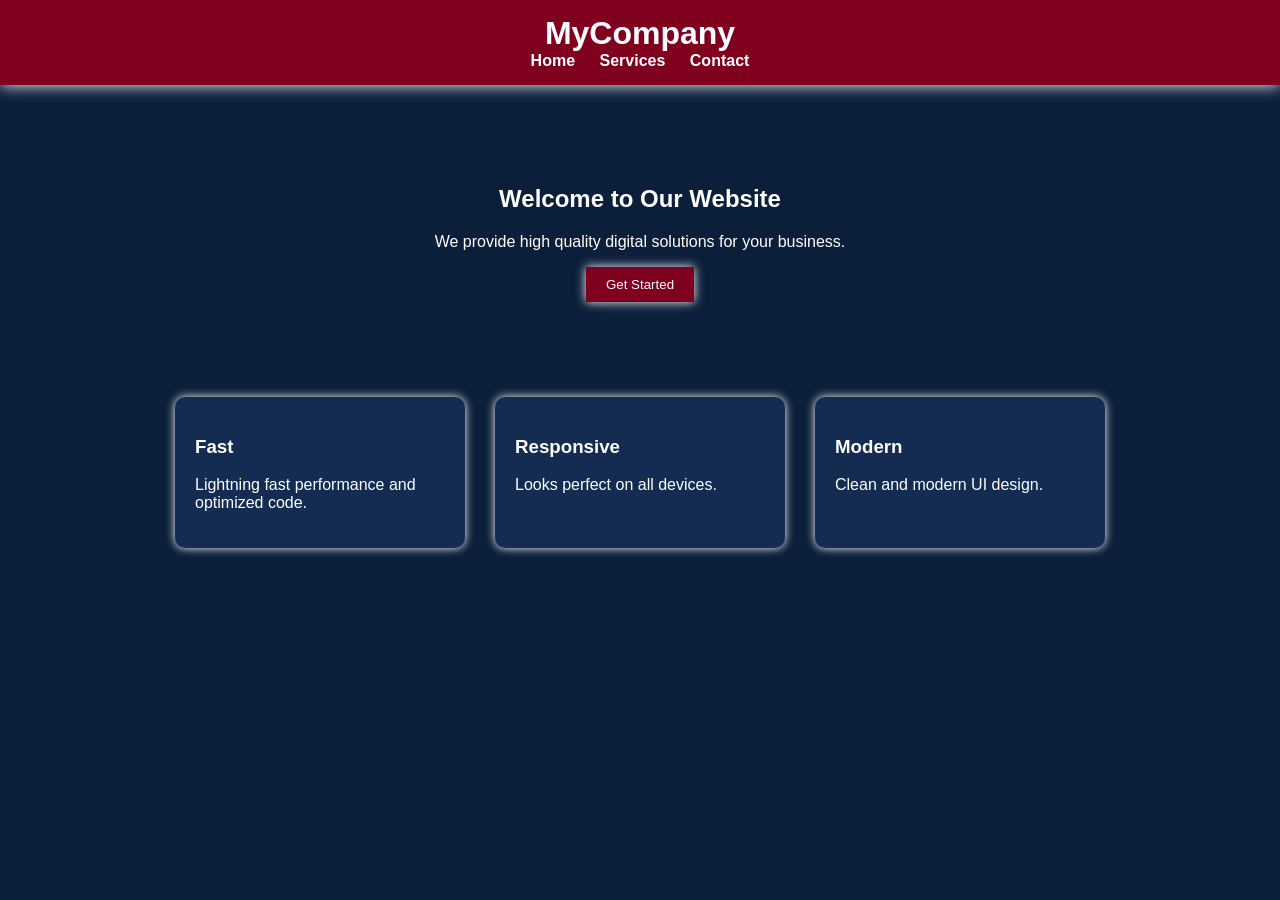
<file: index.html>
<!DOCTYPE html>
<html lang="en">
<head>
  <meta charset="UTF-8">
  <title>Home</title>
  <link rel="stylesheet" href="style.css">
</head>
<body>

<header>
  <h1 class="logo">MyCompany</h1>
  <nav>
    <a href="index.html">Home</a>
    <a href="services.html">Services</a>
    <a href="contact.html">Contact</a>
  </nav>
</header>

<section class="hero fade-in">
  <h2>Welcome to Our Website</h2>
  <p>We provide high quality digital solutions for your business.</p>
  <button onclick="showAlert()">Get Started</button>
</section>

<section class="features">
  <div class="card slide-up">
    <h3>Fast</h3>
    <p>Lightning fast performance and optimized code.</p>
  </div>
  <div class="card slide-up">
    <h3>Responsive</h3>
    <p>Looks perfect on all devices.</p>
  </div>
  <div class="card slide-up">
    <h3>Modern</h3>
    <p>Clean and modern UI design.</p>
  </div>
</section>

<script src="script.js"></script>
</body>
</html>
</file>
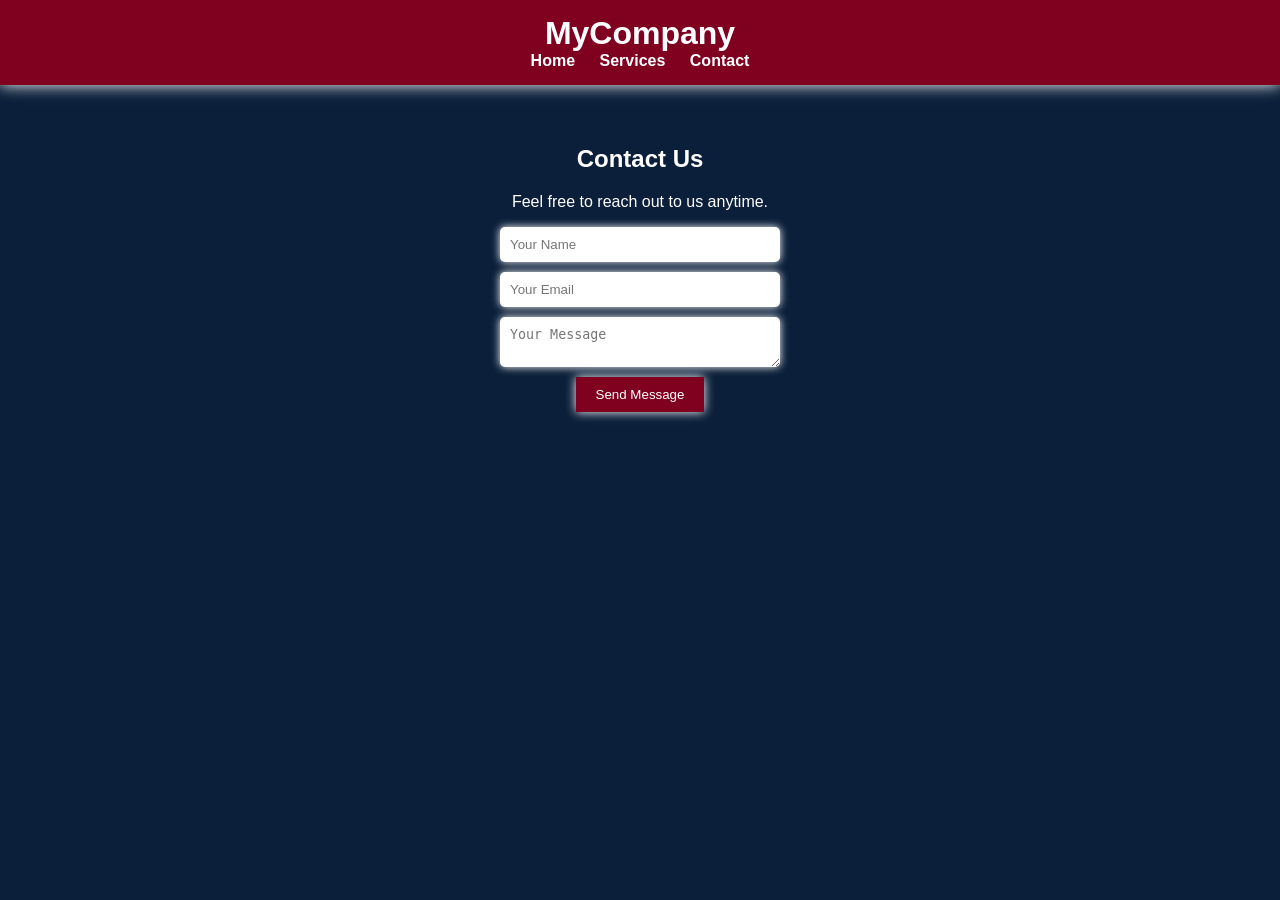
<file: contact.html>
<!DOCTYPE html>
<html lang="en">
<head>
  <meta charset="UTF-8">
  <title>Contact</title>
  <link rel="stylesheet" href="style.css">
</head>
<body>

<header>
  <h1 class="logo">MyCompany</h1>
  <nav>
    <a href="index.html">Home</a>
    <a href="services.html">Services</a>
    <a href="contact.html">Contact</a>
  </nav>
</header>

<section class="content fade-in">
  <h2>Contact Us</h2>
  <p>Feel free to reach out to us anytime.</p>

  <form onsubmit="sendMessage(event)" class="slide-up">
    <input type="text" placeholder="Your Name" required>
    <input type="email" placeholder="Your Email" required>
    <textarea placeholder="Your Message" required></textarea>
    <button type="submit">Send Message</button>
  </form>

</section>

<script src="script.js"></script>
</body>
</html>
</file>
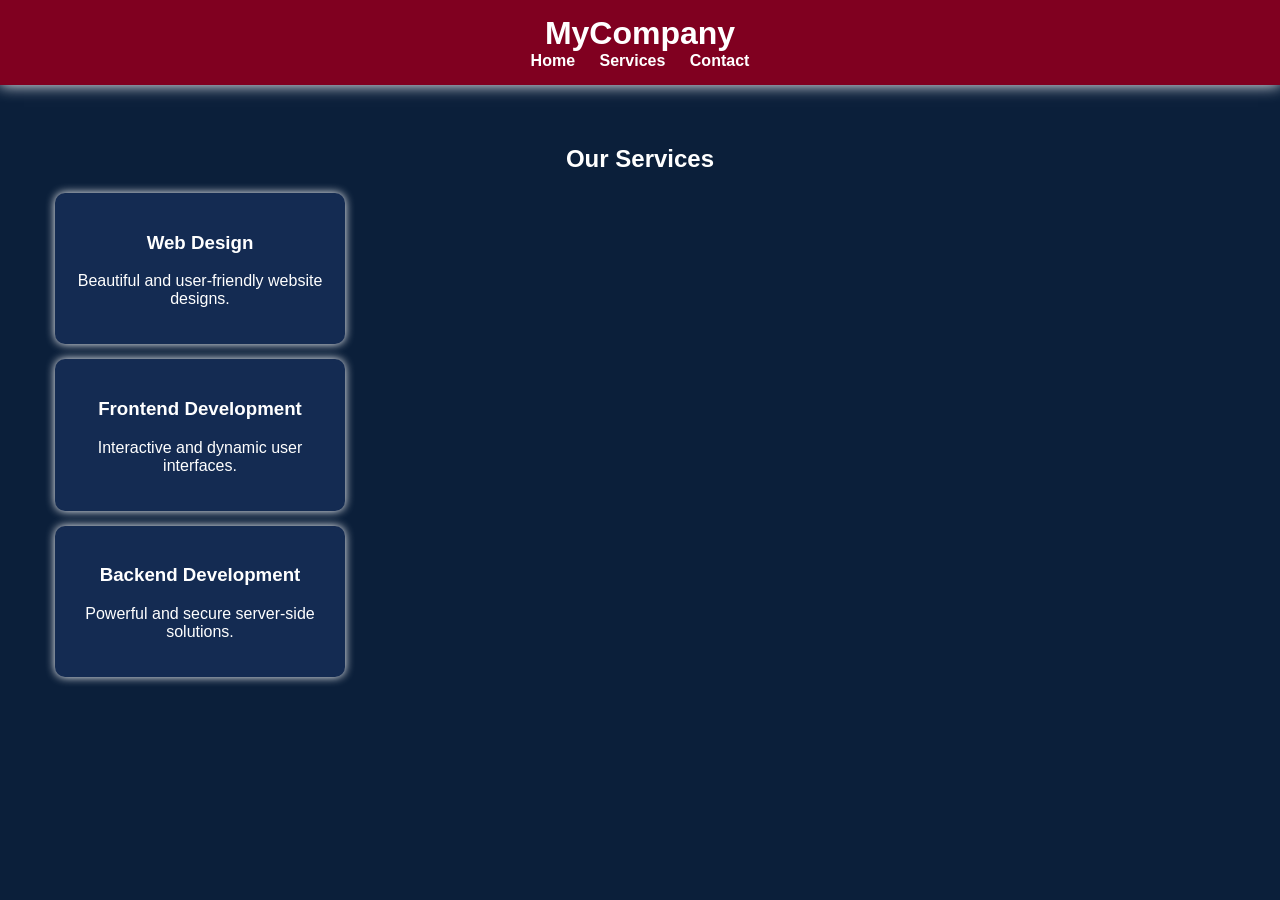
<file: services.html>
<!DOCTYPE html>
<html lang="en">
<head>
  <meta charset="UTF-8">
  <title>Services</title>
  <link rel="stylesheet" href="style.css">
</head>
<body>

<header>
  <h1 class="logo">MyCompany</h1>
  <nav>
    <a href="index.html">Home</a>
    <a href="services.html">Services</a>
    <a href="contact.html">Contact</a>
  </nav>
</header>

<section class="content fade-in">
  <h2>Our Services</h2>

  <div class="card zoom-in">
    <h3>Web Design</h3>
    <p>Beautiful and user-friendly website designs.</p>
  </div>

  <div class="card zoom-in">
    <h3>Frontend Development</h3>
    <p>Interactive and dynamic user interfaces.</p>
  </div>

  <div class="card zoom-in">
    <h3>Backend Development</h3>
    <p>Powerful and secure server-side solutions.</p>
  </div>

</section>

</body>
</html>
</file>
<file: style.css>
body {
  margin: 0;
  font-family: Arial;
  background: #0b1f3a;
  color: white;
}

header {
  background: #800020;
  padding: 15px;
  text-align: center;
  box-shadow: 0 0 15px white;
}

.logo {
  margin: 0;
}

nav a {
  color: white;
  margin: 10px;
  text-decoration: none;
  font-weight: bold;
  transition: 0.3s;
}

nav a:hover {
  color: #ccc;
}

.hero {
  padding: 80px 20px;
  text-align: center;
}

.features {
  display: flex;
  justify-content: center;
  flex-wrap: wrap;
}

.content {
  padding: 40px;
  text-align: center;
}

.card {
  background: #142b52;
  margin: 15px;
  padding: 20px;
  border-radius: 10px;
  box-shadow: 0 0 10px white;
  width: 250px;
  transition: transform 0.3s;
}

.card:hover {
  transform: scale(1.05);
}

button {
  background: #800020;
  color: white;
  border: none;
  padding: 10px 20px;
  cursor: pointer;
  box-shadow: 0 0 10px white;
  transition: 0.3s;
}

button:hover {
  transform: scale(1.1);
}

/* FORM */
input, textarea {
  display: block;
  margin: 10px auto;
  padding: 10px;
  width: 260px;
  border-radius: 5px;
  border: none;
  box-shadow: 0 0 8px white;
}

/* ANIMATIONS */
.fade-in {
  animation: fadeIn 1.5s ease-in;
}

.slide-up {
  animation: slideUp 1s ease;
}

.zoom-in {
  animation: zoomIn 1s ease;
}

@keyframes fadeIn {
  from {opacity: 0;}
  to {opacity: 1;}
}

@keyframes slideUp {
  from {transform: translateY(50px); opacity: 0;}
  to {transform: translateY(0); opacity: 1;}
}

@keyframes zoomIn {
  from {transform: scale(0.8); opacity: 0;}
  to {transform: scale(1); opacity: 1;}
}
</file>
